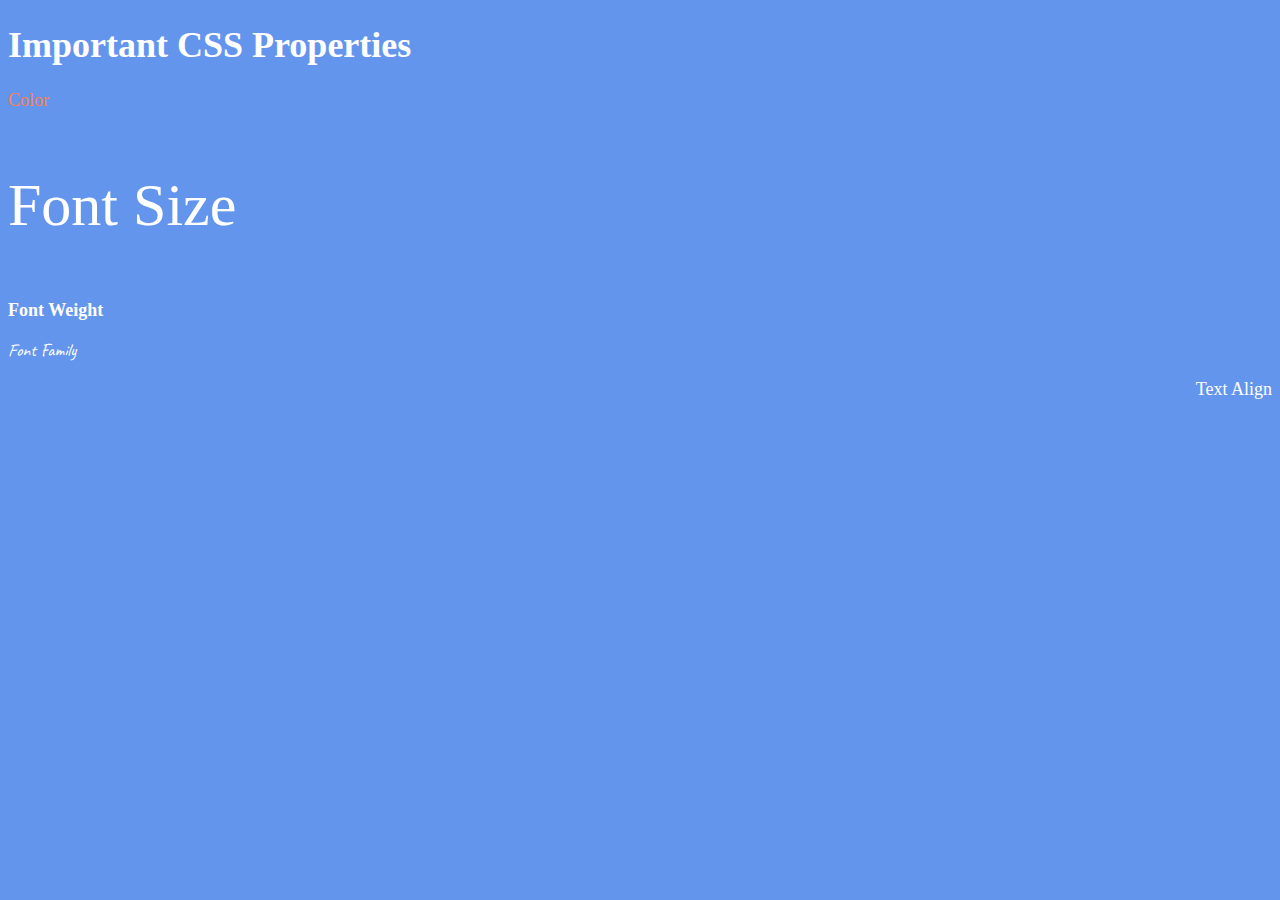
<file: 6.1 Font Properties/index.html>
<!DOCTYPE html>
<html lang="en">

<head>
  <meta charset="UTF-8">
  <title>CSS Properties</title>
  <style>
    html{
      font-size: 30px;
    }
    body {
      background-color: cornflowerblue;
      color: white;
      font-size: 18px;
    }
#color{
  color:coral;
}
#size{
  font-size: 2rem;
}
#weight{
  font-weight: 900;
}
#family{
  font-family:'caveat',cursive;
}
#align{
  text-align: right;
}
    /* Don't change the CSS above, add Your CSS below */

    
  </style>
   <link rel="preconnect" href="https://fonts.googleapis.com">
   <link rel="preconnect" href="https://fonts.gstatic.com" crossorigin>
   <link href="https://fonts.googleapis.com/css2?family=Caveat&display=swap" rel="stylesheet">
</head>

<body>
  <h1>Important CSS Properties</h1>
  <p id="color">Color</p>
  <P id="size">Font Size</p>
  <p id="weight">Font Weight</p>
  <p id="family">Font Family</p>
  <p id="align">Text Align</p>

  <!-- TODOs
  1. Change the color of <p>Color</p> to "coral" color.
  2. Change the font size of <p>Font Size</p> to 2X the size of the root font size.
  3. Change the font weight of <p>Font Weight</p> to 900.
  4. Change the font family of <p>Font Family</p> to the Google font Caveat with regular (400) font weight.
  Link: https://fonts.google.com/specimen/Caveat
  5. Change the <p>Text Align</p> to right align.
  6. Change the the root (html element) font size to 30px -->
</body>

</html>
</file>
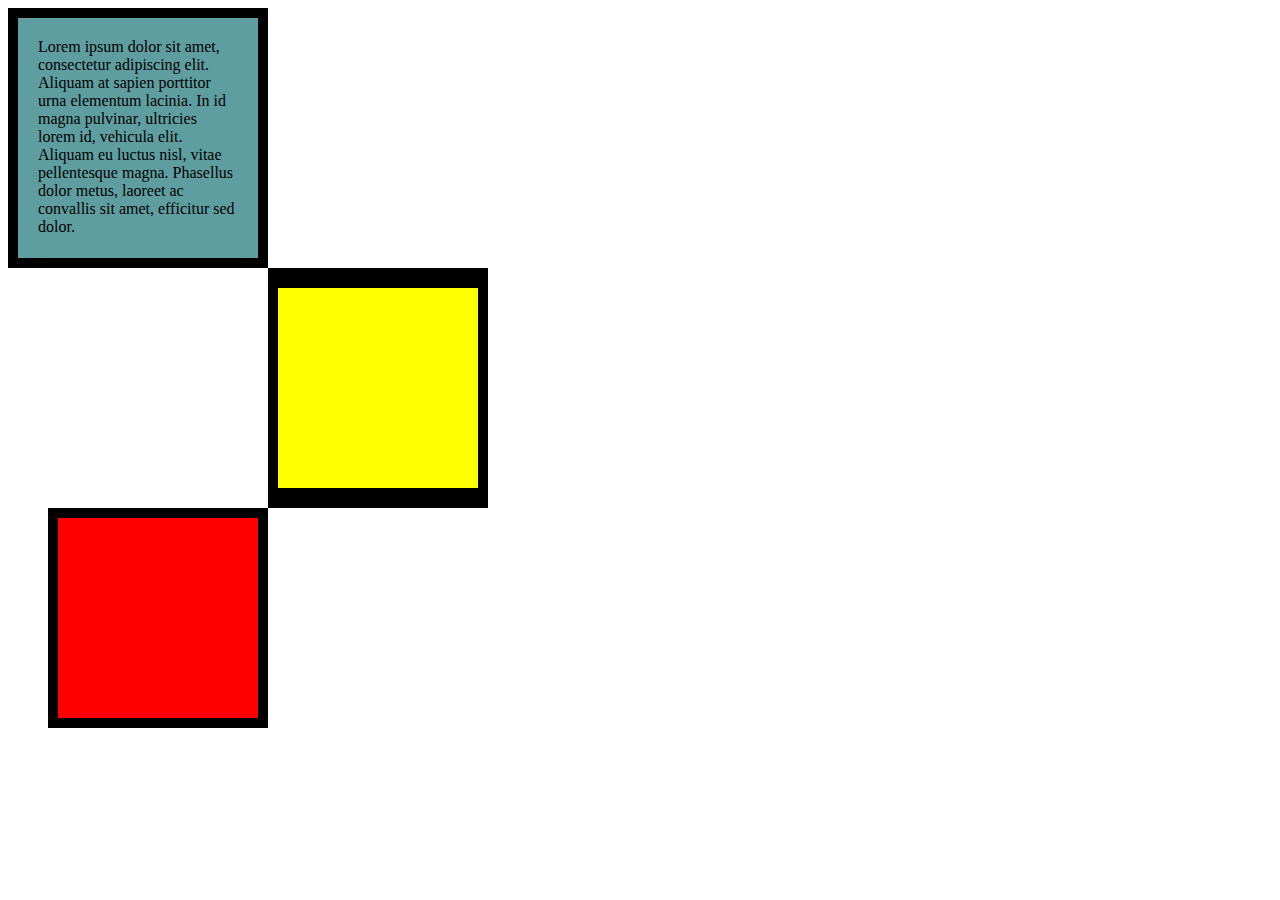
<file: 6.3 CSS Box Model/index.html>
<!DOCTYPE html>
<html lang="en">

<head>
  <meta charset="UTF-8">
  <title>CSS Box Model</title>
  <style>
    /* Write your CSS code here */
    div{
      height: 200px;
      width: 200px;
    }
    p{
      margin: 0;
    }
    .first{
      background-color: cadetblue;
      padding: 20px;
      border: 10px solid black;
      
    }
    .second{
      background-color: yellow;
      border: solid black;
      border-width: 20px 10px;
      margin-left: 260px;
    }
    .third{
      background-color: red;
      border: solid black;
      border-width: 10px;
      margin-left: 40px;
    }
  </style>
</head>

<body>
<div class="first">
  <p>Lorem ipsum dolor sit amet, consectetur adipiscing elit. Aliquam at sapien porttitor urna elementum lacinia. In
    id magna pulvinar, ultricies lorem id, vehicula elit. Aliquam eu luctus nisl, vitae pellentesque magna. Phasellus
    dolor metus, laoreet ac convallis sit amet, efficitur sed dolor.</p>
</div>
<div class="second"></div>
<div class="third"></div>
  <!-- TODOs:
1. Create 3 Boxes using the div element.
2. Set their sizes to 200px heigh by 200px wide.
3. Set different background colors for each of the boxes (I used cadetblue, gold and indianred).
4. Add a paragraph <p> element into the first div and add the following words:
    Lorem ipsum dolor sit amet, consectetur adipiscing elit. Aliquam at sapien porttitor urna elementum lacinia. In
    id magna pulvinar, ultricies lorem id, vehicula elit. Aliquam eu luctus nisl, vitae pellentesque magna. Phasellus
    dolor metus, laoreet ac convallis sit amet, efficitur sed dolor.
5. Set the 1st div to have 20px padding all around with a black 10px border.
6. Fix the style of the <p> element to remove all margins.
Hint: Use the CSS inspector in Chrome.
7. Set the 2nd div to have a 20px border on top and bottom and 10px border left and right. (See goal image)
8. Set the 3rd div to have a 10px border 
9. Set the margins for the divs so that each box corner touches the other. (See the goal image)
-->

</body>

</html>
</file>
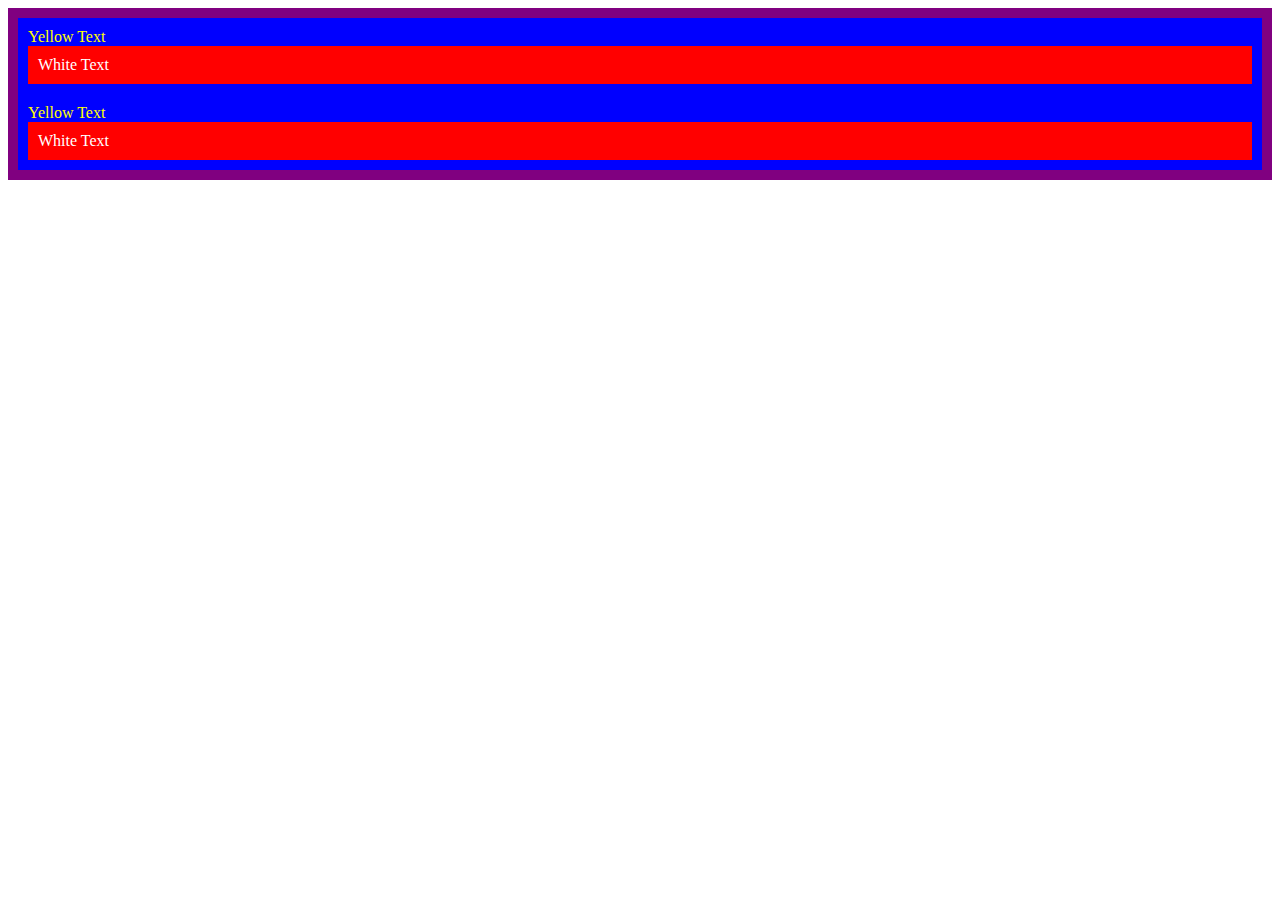
<file: 7.0 CSS Cascade/index.html>
<!DOCTYPE html>
<html lang="en">

<head>
  <meta charset="UTF-8">
  <title>CSS Cascade</title>
  <link rel="stylesheet" href="./style.css">
</head>

<body>
  <div id="outer-box" class="box">
    <div class="box">
      <p>Yellow Text</p>
      <div class="box inner-box">
        <p class="white-text">White Text</p>
      </div>
    </div>
    <div class="box">
      <p>Yellow Text</p>
      <div class="box inner-box">
        <p class="white-text">White Text</p>
      </div>
    </div>
  </div>
</body>

</html>
</file>
<file: 7.0 CSS Cascade/style.css>
/* Don't change the existing CSS. */

.box {
  background-color: blue;
  padding: 10px;
}

.inner-box{
  background-color: red;
}
#outer-box{
  background-color: purple;
  padding: 10px;

}
p {
  color: yellow;
  margin: 0;
  padding: 0;
}
.white-text{
  color: white;
}
</file>
